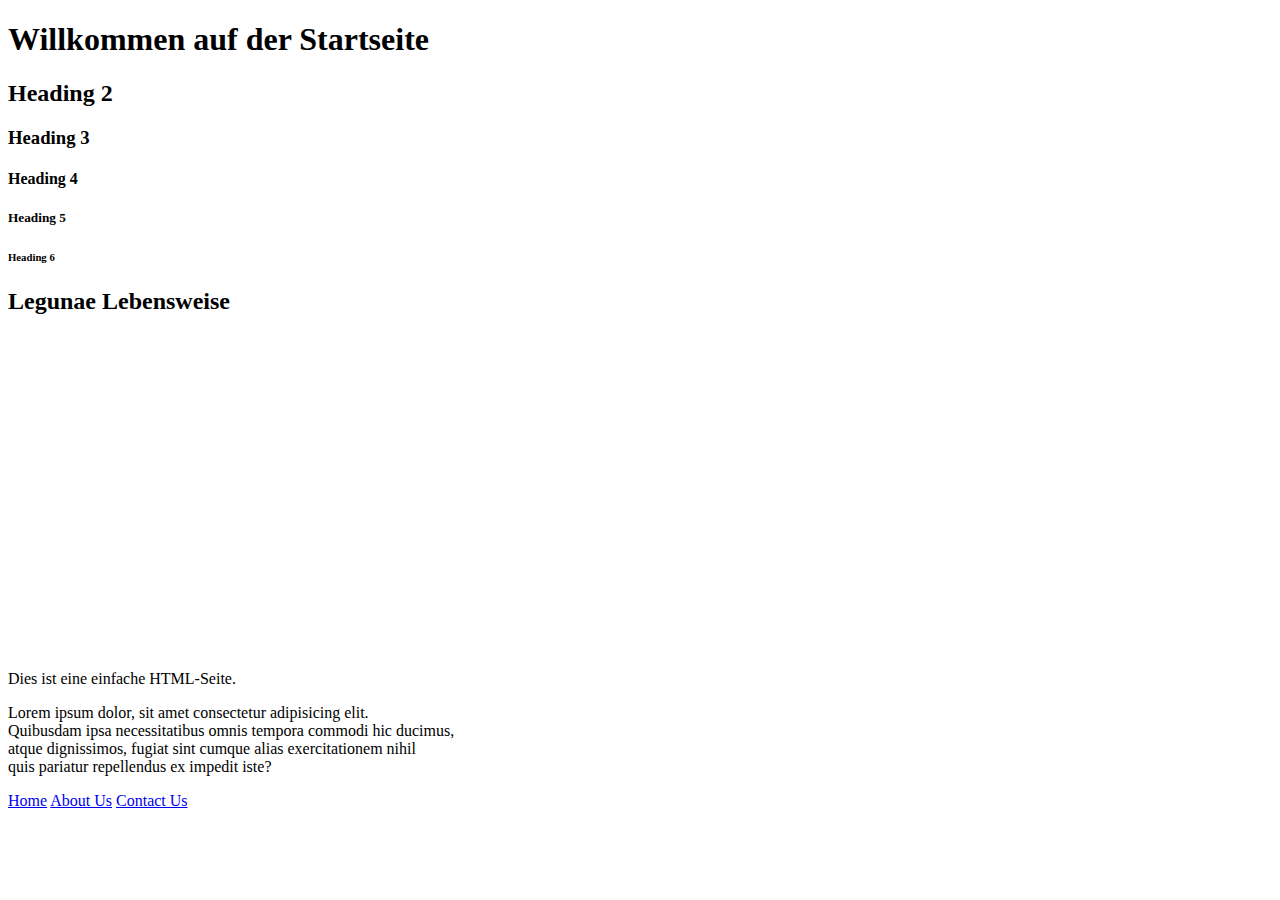
<file: index.html>
<!DOCTYPE html>
<html lang="de">
<head>
    <meta charset="UTF-8">
    <meta name="viewport" content="width=device-width, initial-scale=1.0">
    <title>Home Page</title>
</head>
<body>
    <!-- Examples for Heading Tags -->
    <h1>Willkommen auf der Startseite</h1>
    
    <h2>Heading 2</h2>
    <h3>Heading 3</h3>
    <h4>Heading 4</h4>
    <h5>Heading 5</h5>
    <h6>Heading 6</h6>

    <h2>Legunae Lebensweise</h2>

    <iframe width="560" height="315" src="https://www.youtube.com/embed/zvi4zdYr7x4?si=Ro_--ZXEQd7km7jm"
        title="Leguan Geschichte" frameborder="0"
        allow="accelerometer; autoplay; clipboard-write; encrypted-media; gyroscope; picture-in-picture; web-share"
        referrerpolicy="strict-origin-when-cross-origin" allowfullscreen>
    </iframe>
    
    <p>Dies ist eine einfache HTML-Seite.</p>
    <p>Lorem ipsum dolor, sit amet consectetur adipisicing elit. <br/> 
    Quibusdam ipsa necessitatibus omnis tempora commodi hic ducimus, <br/> 
    atque dignissimos, fugiat sint cumque alias exercitationem nihil <br/>
    quis pariatur repellendus ex impedit iste?</p>
    
    <!-- (Navbar) Anchor tags used for internal navigation -->
    <a href="index.html">Home</a>
    <a href="about_us.html">About Us</a>
    <a href="contact_us.html">Contact Us</a>
</body>
</html>
</file>
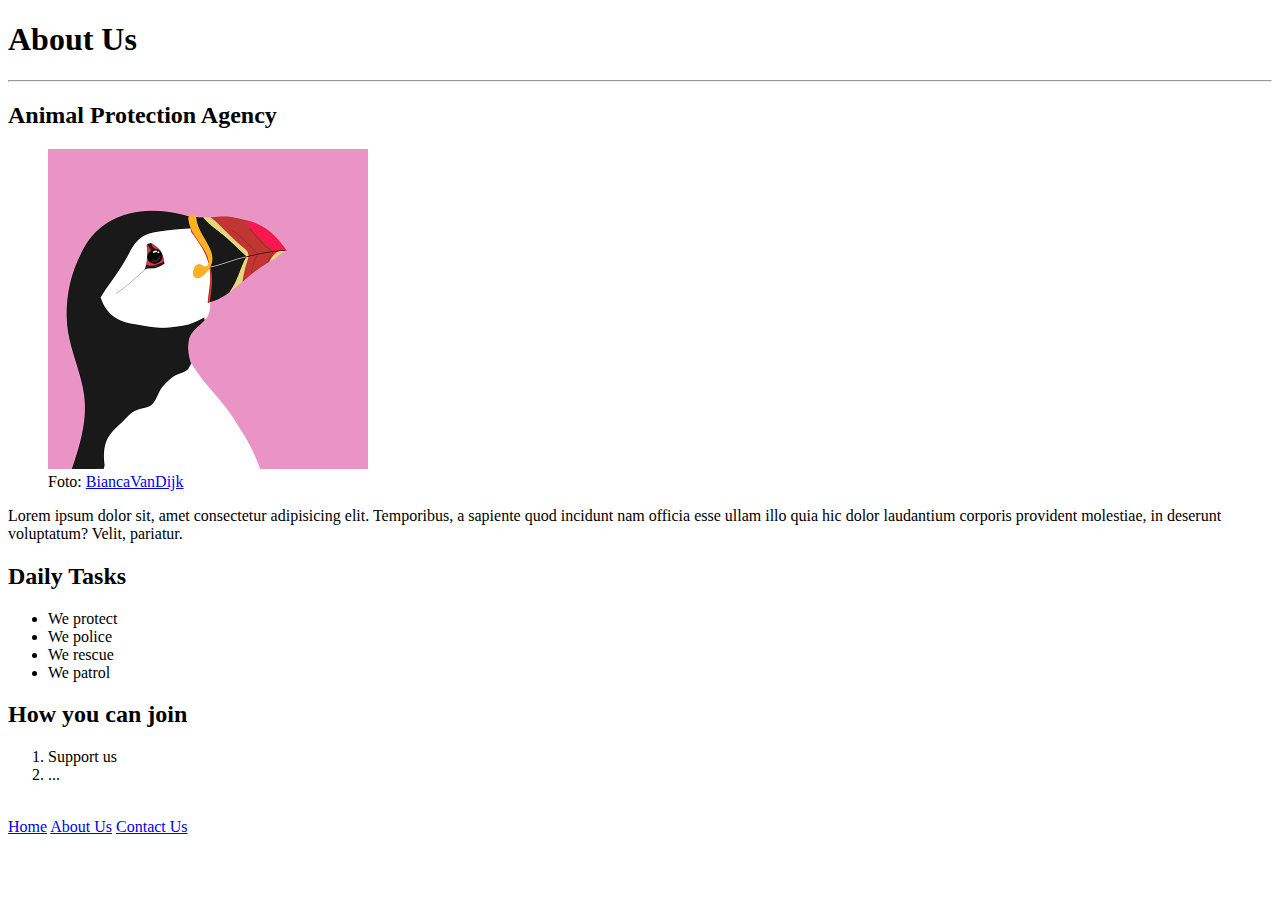
<file: about_us.html>
<!DOCTYPE html>
<html lang="de">

<head>
    <meta charset="UTF-8">
    <meta name="viewport" content="width=device-width, initial-scale=1.0">
    <title>About Us</title>
</head>

<body>
    <h1>About Us</h1>
    <hr />

    <h2>Animal Protection Agency</h2>

    <figure class="myclass">
        <img src="images/iceland-bird.jpg" alt="iceland-bird" height="320" width="320" />
        <figcaption>
            Foto: <a href="https://pixabay.com/illustrations/bird-beak-drawing-pink-nature-9169969/" target="_blank"
                rel="noopener">BiancaVanDijk</a>
        </figcaption>
    </figure>

    <p>Lorem ipsum dolor sit, amet consectetur adipisicing elit. Temporibus, a sapiente quod incidunt nam officia esse
        ullam illo quia hic dolor laudantium corporis provident molestiae, in deserunt voluptatum? Velit, pariatur.</p>

    <h2>Daily Tasks</h2>

    <ul>
        <li>We protect</li>
        <li>We police</li>
        <li>We rescue</li>
        <li>We patrol</li>
    </ul>

    <h2>How you can join</h2>

    <ol>
        <li>Support us</li>
        <li>...</li>
    </ol>

</body>

<footer>
    <br />
    <a href="index.html">Home</a>
    <a href="about_us.html">About Us</a>
    <a href="contact_us.html">Contact Us</a>
</footer>

</html>
</file>
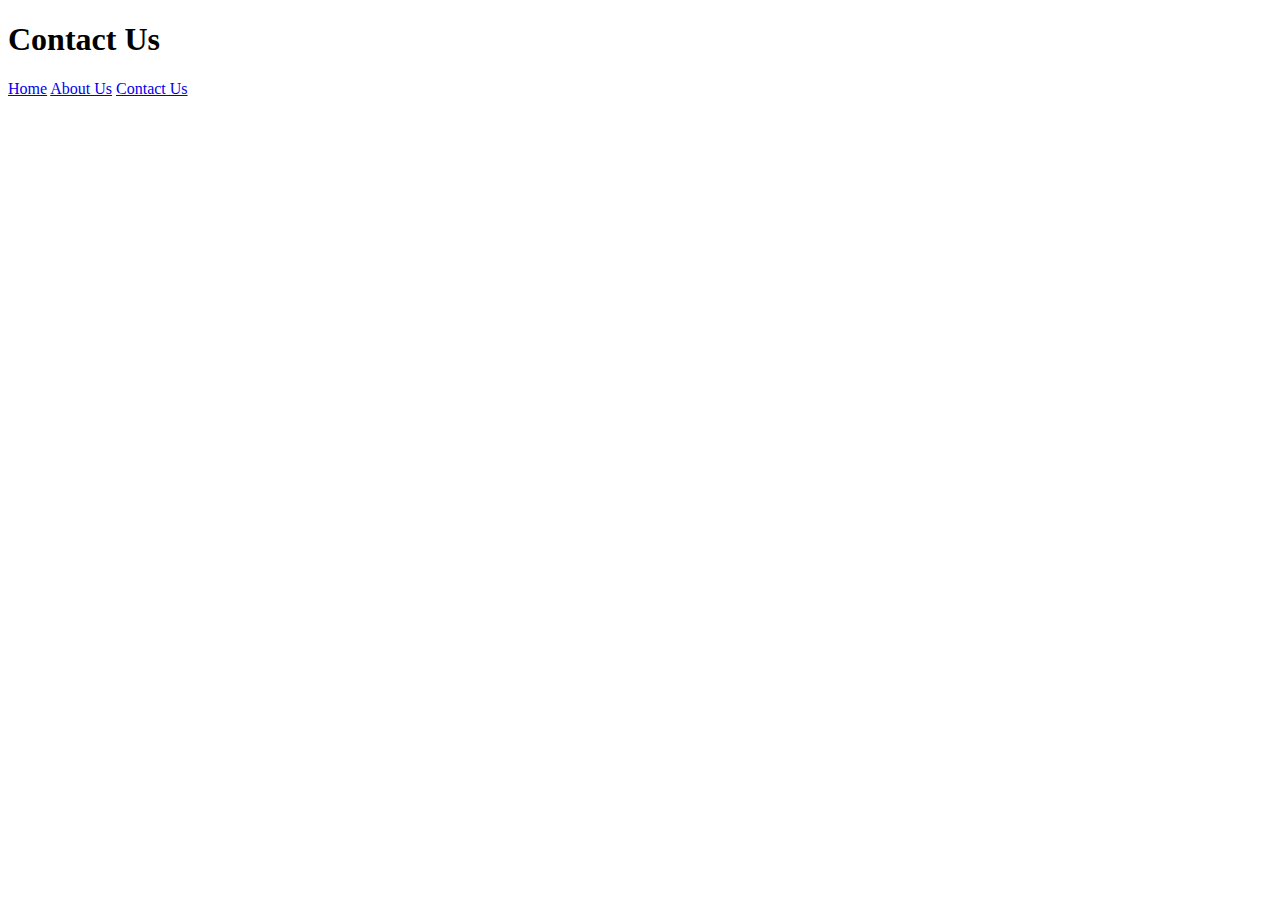
<file: contact_us.html>
<!DOCTYPE html>
<html lang="en">
<head>
    <meta charset="UTF-8">
    <meta name="viewport" content="width=device-width, initial-scale=1.0">
    <title>Contact Us</title>
</head>
<body>
    <h1>Contact Us</h1>
    <a href="index.html">Home</a>
    <a href="about_us.html">About Us</a>
    <a href="contact_us.html">Contact Us</a>
</body>
</html>
</file>
